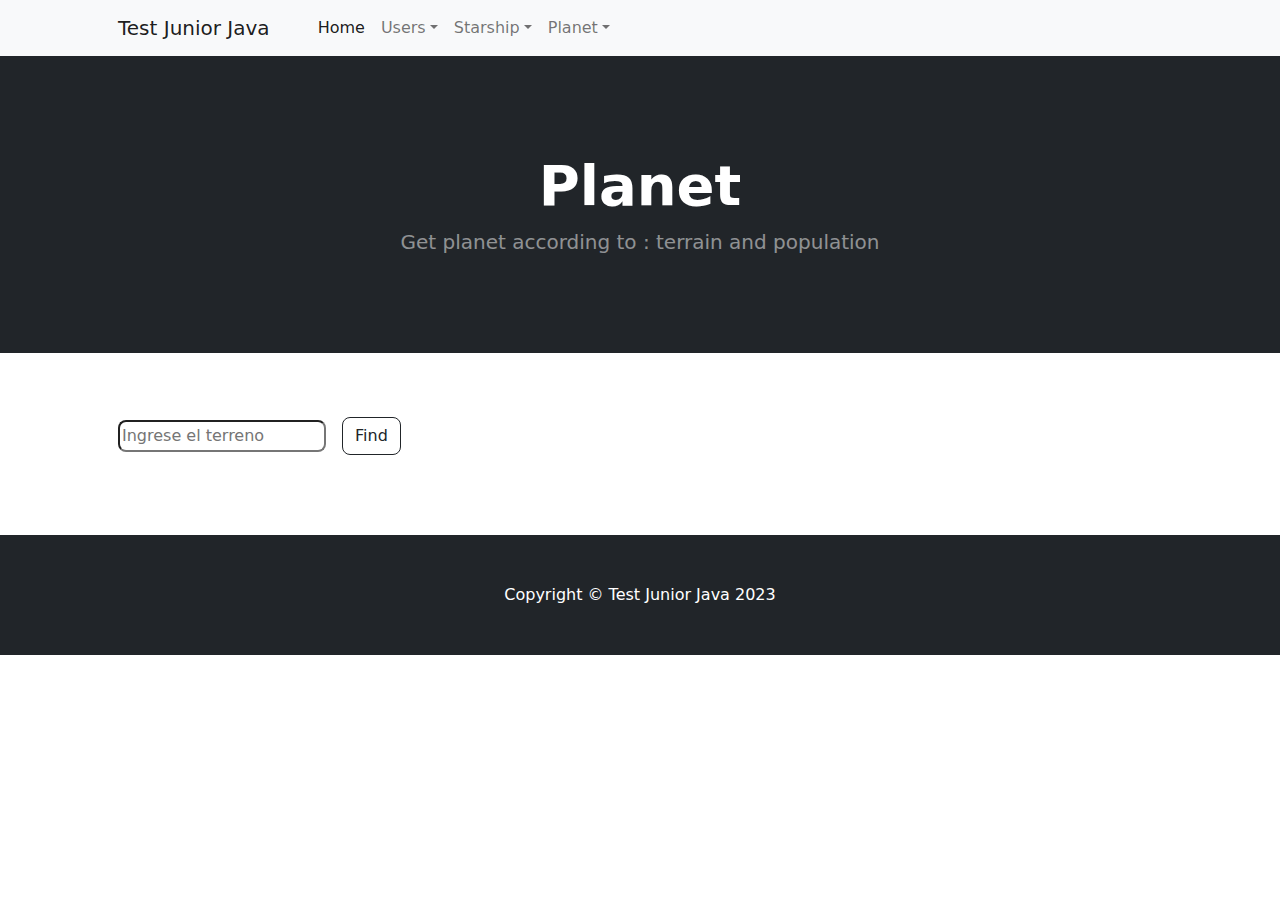
<file: src/main/resources/static/planet.html>
<!DOCTYPE html>
<html lang="en">
<head>
    <meta charset="utf-8" />
    <meta name="viewport" content="width=device-width, initial-scale=1, shrink-to-fit=no" />
    <meta name="description" content="" />
    <meta name="author" content="" />
    <title>Test Junior Java</title>
    <!-- Favicon-->
    <link rel="icon" type="image/x-icon" href="assets/favicon.ico" />
    <!-- Bootstrap icons-->
    <link href="https://cdn.jsdelivr.net/npm/bootstrap-icons@1.5.0/font/bootstrap-icons.css" rel="stylesheet" />
    <!-- Core theme CSS (includes Bootstrap)-->
    <link href="css/styles.css" rel="stylesheet" />
</head>
<body>
<!-- Navigation-->
<nav class="navbar navbar-expand-lg navbar-light bg-light">
    <div class="container px-4 px-lg-5">
        <a class="navbar-brand" href="#!">Test Junior Java</a>
        <button class="navbar-toggler" type="button" data-bs-toggle="collapse" data-bs-target="#navbarSupportedContent" aria-controls="navbarSupportedContent" aria-expanded="false" aria-label="Toggle navigation"><span class="navbar-toggler-icon"></span></button>
        <div class="collapse navbar-collapse" id="navbarSupportedContent">
            <ul class="navbar-nav me-auto mb-2 mb-lg-0 ms-lg-4">
                <li class="nav-item"><a class="nav-link active" aria-current="page" href="/index.html">Home</a></li>
                <li class="nav-item dropdown">
                    <a class="nav-link dropdown-toggle" id="navbarDropdown" href="#" role="button" data-bs-toggle="dropdown" aria-expanded="false">Users</a>
                    <ul class="dropdown-menu" aria-labelledby="navbarDropdown">
                        <li><a class="dropdown-item" href="/userslist.html">User List</a></li>
                        <li><a class="dropdown-item" href="/users-order.html">Fetch & Order</a></li>
                        <li><a class="dropdown-item" href="/users-find.html">Fetch & Find</a></li>
                        <li><a class="dropdown-item" href="/users-count.html">Fetch & Count</a></li>
                    </ul>
                </li>
                <li class="nav-item dropdown">
                    <a class="nav-link dropdown-toggle" id="navbarDropdownStar" href="#" role="button" data-bs-toggle="dropdown" aria-expanded="false">Starship</a>
                    <ul class="dropdown-menu" aria-labelledby="navbarDropdown">
                        <li><a class="dropdown-item" href="/starshiplist.html">List ALL</a></li>
                        <li><a class="dropdown-item" href="/starship.html">Api Starship add</a></li>
                    </ul>
                </li>
                <li class="nav-item dropdown">
                    <a class="nav-link dropdown-toggle" id="navbarDropdownPlanet" href="#" role="button" data-bs-toggle="dropdown" aria-expanded="false">Planet</a>
                    <ul class="dropdown-menu" aria-labelledby="navbarDropdown">
                        <li><a class="dropdown-item" href="/planetlist.html">List ALL</a></li>
                        <li><a class="dropdown-item" href="/planet.html">Api Planet add</a></li>
                    </ul>
                </li>

            </ul>
        </div>
    </div>
</nav>
<!-- Header-->
<header class="bg-dark py-5">
    <div class="container px-4 px-lg-5 my-5">
        <div class="text-center text-white">
            <h1 class="display-4 fw-bolder">Planet</h1>
            <p class="lead fw-normal text-white-50 mb-0">Get planet according to : terrain and population</p>
        </div>
    </div>
</header>
<!-- Section-->
<section class="py-5">
    <div class="container px-4 px-lg-5 ">

        <div class="d-sm-flex align-items-sm-center mb-3">
            <input class="input-find" type="text" id="terrain" placeholder="Ingrese el terreno" required>
            <button class="btn btn-outline-dark m-lg-3" type="submit" onclick="getTerrainValue()">
                Find
            </button>
        </div>

        <div class="row gx-4  row-cols-2 row-cols-md-3 row-cols-xl-4 justify-content-center " id="cardPlanet" >

        </div>
    </div>
</section>
<!-- Footer-->
<footer class="py-5 bg-dark">
    <div class="container"><p class="m-0 text-center text-white">Copyright &copy; Test Junior Java 2023</p></div>
</footer>
<!-- Bootstrap core JS-->
<script src="https://cdn.jsdelivr.net/npm/bootstrap@5.2.3/dist/js/bootstrap.bundle.min.js"></script>
<script src="https://code.jquery.com/jquery-3.7.0.min.js"></script>
<!-- Core theme JS-->
<script src="js/planet.js"></script>
</body>
</html>
</file>
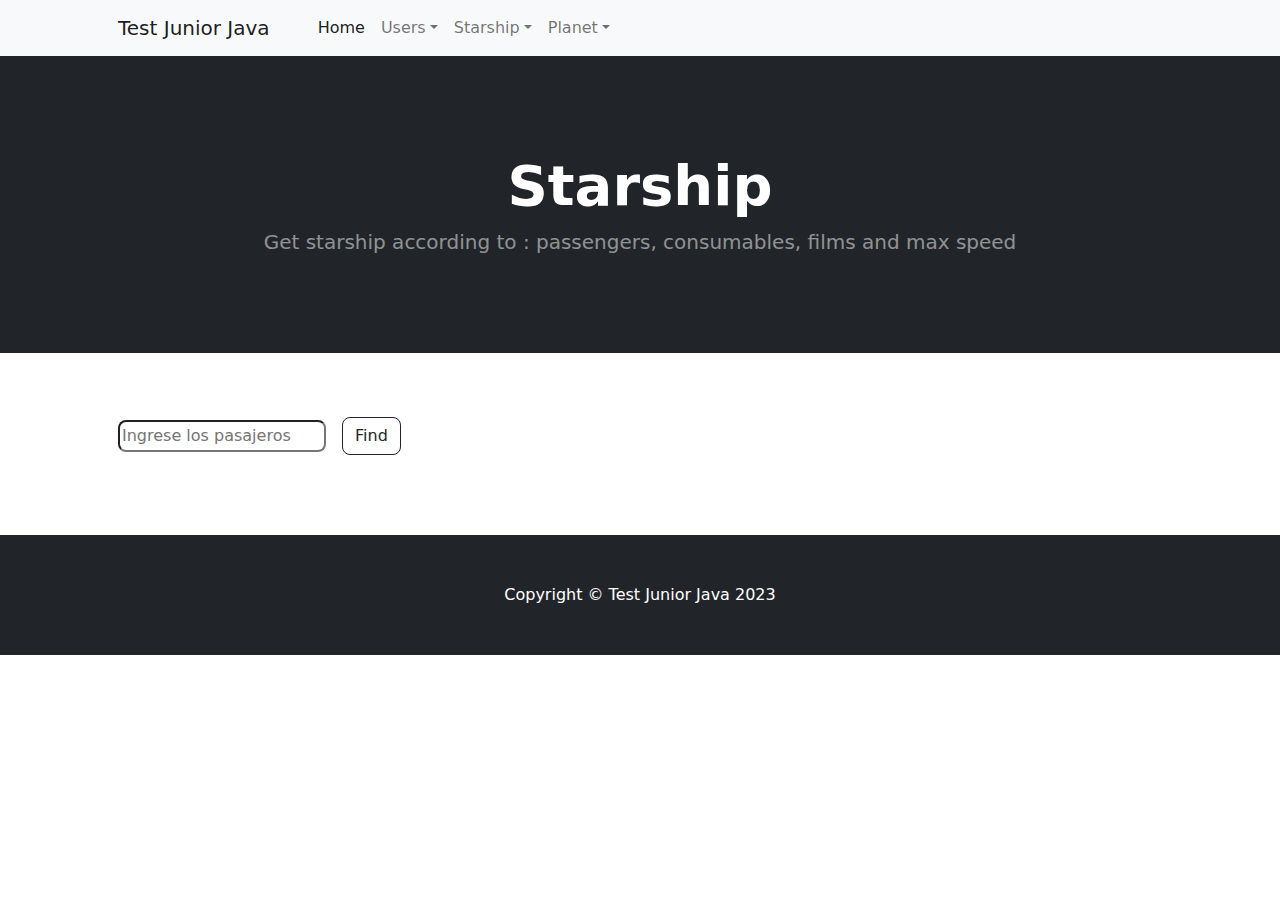
<file: src/main/resources/static/starship.html>
<!DOCTYPE html>
<html lang="en">
<head>
  <meta charset="utf-8" />
  <meta name="viewport" content="width=device-width, initial-scale=1, shrink-to-fit=no" />
  <meta name="description" content="" />
  <meta name="author" content="" />
  <title>Test Junior Java</title>
  <!-- Favicon-->
  <link rel="icon" type="image/x-icon" href="assets/favicon.ico" />
  <!-- Bootstrap icons-->
  <link href="https://cdn.jsdelivr.net/npm/bootstrap-icons@1.5.0/font/bootstrap-icons.css" rel="stylesheet" />
  <!-- Core theme CSS (includes Bootstrap)-->
  <link href="css/styles.css" rel="stylesheet" />
</head>
<body>
<!-- Navigation-->
<nav class="navbar navbar-expand-lg navbar-light bg-light">
  <div class="container px-4 px-lg-5">
    <a class="navbar-brand" href="#!">Test Junior Java</a>
    <button class="navbar-toggler" type="button" data-bs-toggle="collapse" data-bs-target="#navbarSupportedContent" aria-controls="navbarSupportedContent" aria-expanded="false" aria-label="Toggle navigation"><span class="navbar-toggler-icon"></span></button>
    <div class="collapse navbar-collapse" id="navbarSupportedContent">
      <ul class="navbar-nav me-auto mb-2 mb-lg-0 ms-lg-4">
        <li class="nav-item"><a class="nav-link active" aria-current="page" href="/index.html">Home</a></li>
        <li class="nav-item dropdown">
          <a class="nav-link dropdown-toggle" id="navbarDropdown" href="#" role="button" data-bs-toggle="dropdown" aria-expanded="false">Users</a>
          <ul class="dropdown-menu" aria-labelledby="navbarDropdown">
            <li><a class="dropdown-item" href="/userslist.html">User List</a></li>
            <li><a class="dropdown-item" href="/users-order.html">Fetch & Order</a></li>
            <li><a class="dropdown-item" href="/users-find.html">Fetch & Find</a></li>
            <li><a class="dropdown-item" href="/users-count.html">Fetch & Count</a></li>
          </ul>
        </li>
        <li class="nav-item dropdown">
          <a class="nav-link dropdown-toggle" id="navbarDropdownStar" href="#" role="button" data-bs-toggle="dropdown" aria-expanded="false">Starship</a>
          <ul class="dropdown-menu" aria-labelledby="navbarDropdown">
            <li><a class="dropdown-item" href="/starshiplist.html">List ALL</a></li>
            <li><a class="dropdown-item" href="/starship.html">Api Starship add</a></li>
          </ul>
        </li>
        <li class="nav-item dropdown">
          <a class="nav-link dropdown-toggle" id="navbarDropdownPlanet" href="#" role="button" data-bs-toggle="dropdown" aria-expanded="false">Planet</a>
          <ul class="dropdown-menu" aria-labelledby="navbarDropdown">
            <li><a class="dropdown-item" href="/plaetlist.html">List ALL</a></li>
            <li><a class="dropdown-item" href="/planet.html">Api Planet add</a></li>
          </ul>
        </li>
      </ul>
    </div>
  </div>
</nav>
<!-- Header-->
<header class="bg-dark py-5">
  <div class="container px-4 px-lg-5 my-5">
    <div class="text-center text-white">
      <h1 class="display-4 fw-bolder">Starship</h1>
      <p class="lead fw-normal text-white-50 mb-0">Get starship according to : passengers, consumables, films and max speed</p>
    </div>
  </div>
</header>
<!-- Section-->
<section class="py-5">
  <div class="container px-4 px-lg-5 ">

    <div class="d-sm-flex align-items-sm-center mb-3">
      <input class="input-find" type="text" id="passengers" placeholder="Ingrese los pasajeros" required>
      <button class="btn btn-outline-dark m-lg-3" type="submit" onclick="getpassengersValue()">
        Find
      </button>
    </div>

    <div class="row gx-4  row-cols-2 row-cols-md-3 row-cols-xl-4 justify-content-center " id="cardStarships" >

    </div>
  </div>
</section>
<!-- Footer-->
<footer class="py-5 bg-dark">
  <div class="container"><p class="m-0 text-center text-white">Copyright &copy; Test Junior Java 2023</p></div>
</footer>
<!-- Bootstrap core JS-->
<script src="https://cdn.jsdelivr.net/npm/bootstrap@5.2.3/dist/js/bootstrap.bundle.min.js"></script>
<script src="https://code.jquery.com/jquery-3.7.0.min.js"></script>
<!-- Core theme JS-->
<script src="js/starship.js"></script>
</body>
</html>
</file>
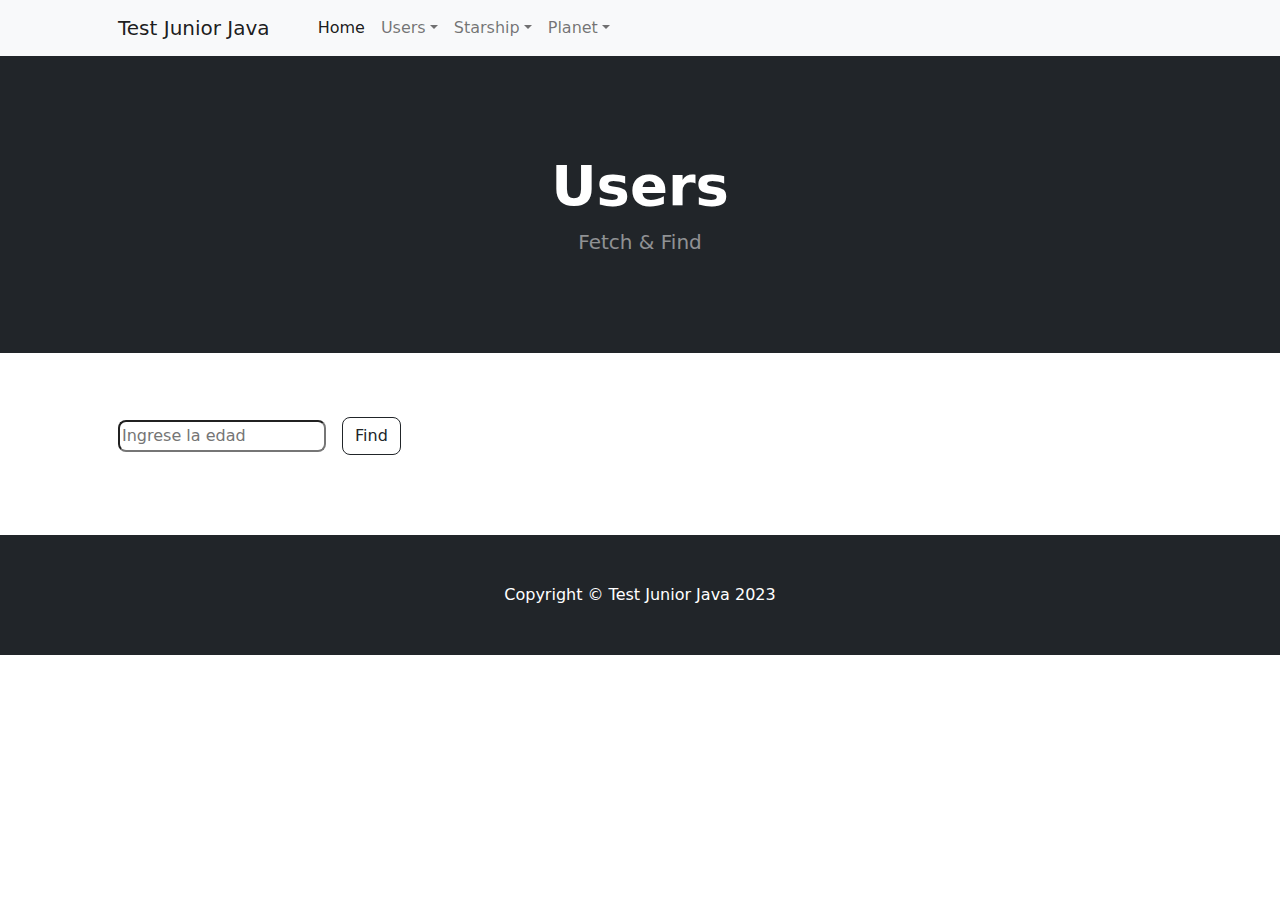
<file: src/main/resources/static/users-find.html>
<!DOCTYPE html>
<html lang="en">
<head>
  <meta charset="utf-8" />
  <meta name="viewport" content="width=device-width, initial-scale=1, shrink-to-fit=no" />
  <meta name="description" content="" />
  <meta name="author" content="" />
  <title>Test Junior Java</title>
  <!-- Favicon-->
  <link rel="icon" type="image/x-icon" href="assets/favicon.ico" />
  <!-- Bootstrap icons-->
  <link href="https://cdn.jsdelivr.net/npm/bootstrap-icons@1.5.0/font/bootstrap-icons.css" rel="stylesheet" />
  <!-- Core theme CSS (includes Bootstrap)-->
  <link href="css/styles.css" rel="stylesheet" />
</head>
<body>
<!-- Navigation-->
<nav class="navbar navbar-expand-lg navbar-light bg-light">
  <div class="container px-4 px-lg-5">
    <a class="navbar-brand" href="#!">Test Junior Java</a>
    <button class="navbar-toggler" type="button" data-bs-toggle="collapse" data-bs-target="#navbarSupportedContent" aria-controls="navbarSupportedContent" aria-expanded="false" aria-label="Toggle navigation"><span class="navbar-toggler-icon"></span></button>
    <div class="collapse navbar-collapse" id="navbarSupportedContent">
      <ul class="navbar-nav me-auto mb-2 mb-lg-0 ms-lg-4">
        <li class="nav-item"><a class="nav-link active" aria-current="page" href="/index.html">Home</a></li>
        <li class="nav-item dropdown">
          <a class="nav-link dropdown-toggle" id="navbarDropdown" href="#" role="button" data-bs-toggle="dropdown" aria-expanded="false">Users</a>
          <ul class="dropdown-menu" aria-labelledby="navbarDropdown">
            <li><a class="dropdown-item" href="/userslist.html">User List</a></li>
            <li><a class="dropdown-item" href="/users-order.html">Fetch & Order</a></li>
            <li><a class="dropdown-item" href="/users-find.html">Fetch & Find</a></li>
            <li><a class="dropdown-item" href="/users-count.html">Fetch & Count</a></li>
          </ul>
        </li><li class="nav-item dropdown">
        <a class="nav-link dropdown-toggle" id="navbarDropdownStar" href="#" role="button" data-bs-toggle="dropdown" aria-expanded="false">Starship</a>
        <ul class="dropdown-menu" aria-labelledby="navbarDropdown">
          <li><a class="dropdown-item" href="/starshiplist.html">List ALL</a></li>
          <li><a class="dropdown-item" href="/starship.html">Api Starship add</a></li>
        </ul>
      </li>
        <li class="nav-item dropdown">
          <a class="nav-link dropdown-toggle" id="navbarDropdownPlanet" href="#" role="button" data-bs-toggle="dropdown" aria-expanded="false">Planet</a>
          <ul class="dropdown-menu" aria-labelledby="navbarDropdown">
            <li><a class="dropdown-item" href="/planetlist.html">List ALL</a></li>
            <li><a class="dropdown-item" href="/planet.html">Api Planet add</a></li>
          </ul>
        </li>
      </ul>
    </div>
  </div>
</nav>
<!-- Header-->
<header class="bg-dark py-5">
  <div class="container px-4 px-lg-5 my-5">
    <div class="text-center text-white">
      <h1 class="display-4 fw-bolder">Users</h1>
      <p class="lead fw-normal text-white-50 mb-0">Fetch & Find</p>
    </div>
  </div>
</header>
<!-- Section-->
<section class="py-5">
  <div class="container px-4 px-lg-5 ">
    <div class="d-sm-flex align-items-sm-center mb-3">
      <input class="input-find" type="text" id="age" placeholder="Ingrese la edad" required>
      <button class="btn btn-outline-dark m-lg-3" type="submit" onclick="getFindValue()">
        Find
      </button>
    </div>

    <div class="row gx-4  row-cols-2 row-cols-md-3 row-cols-xl-4 justify-content-center " id="cardUserFind" >

    </div>
  </div>
</section>
<!-- Footer-->
<footer class="py-5 bg-dark">
  <div class="container"><p class="m-0 text-center text-white">Copyright &copy; Test Junior Java 2023</p></div>
</footer>
<!-- Bootstrap core JS-->
<script src="https://cdn.jsdelivr.net/npm/bootstrap@5.2.3/dist/js/bootstrap.bundle.min.js"></script>
<script src="https://code.jquery.com/jquery-3.7.0.min.js"></script>
<!-- Core theme JS-->
<script src="js/userfind.js"></script>
</body>
</html>
</file>
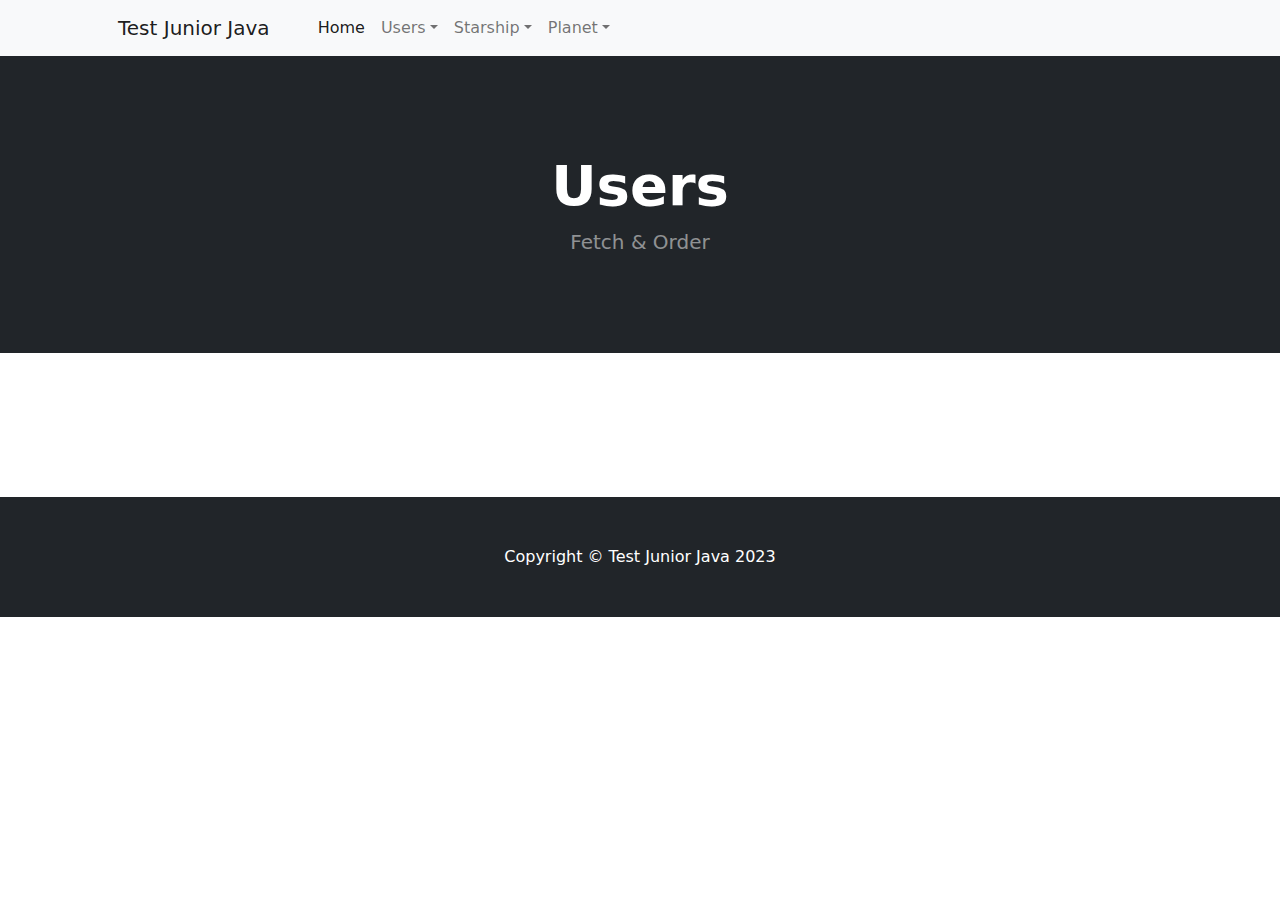
<file: src/main/resources/static/users-order.html>
<!DOCTYPE html>
<html lang="en">
<head>
    <meta charset="utf-8" />
    <meta name="viewport" content="width=device-width, initial-scale=1, shrink-to-fit=no" />
    <meta name="description" content="" />
    <meta name="author" content="" />
    <title>Test Junior Java</title>
    <!-- Favicon-->
    <link rel="icon" type="image/x-icon" href="assets/favicon.ico" />
    <!-- Bootstrap icons-->
    <link href="https://cdn.jsdelivr.net/npm/bootstrap-icons@1.5.0/font/bootstrap-icons.css" rel="stylesheet" />
    <!-- Core theme CSS (includes Bootstrap)-->
    <link href="css/styles.css" rel="stylesheet" />
</head>
<body>
<!-- Navigation-->
<nav class="navbar navbar-expand-lg navbar-light bg-light">
    <div class="container px-4 px-lg-5">
        <a class="navbar-brand" href="#!">Test Junior Java</a>
        <button class="navbar-toggler" type="button" data-bs-toggle="collapse" data-bs-target="#navbarSupportedContent" aria-controls="navbarSupportedContent" aria-expanded="false" aria-label="Toggle navigation"><span class="navbar-toggler-icon"></span></button>
        <div class="collapse navbar-collapse" id="navbarSupportedContent">
            <ul class="navbar-nav me-auto mb-2 mb-lg-0 ms-lg-4">
                <li class="nav-item"><a class="nav-link active" aria-current="page" href="/index.html">Home</a></li>
                <li class="nav-item dropdown">
                    <a class="nav-link dropdown-toggle" id="navbarDropdown" href="#" role="button" data-bs-toggle="dropdown" aria-expanded="false">Users</a>
                    <ul class="dropdown-menu" aria-labelledby="navbarDropdown">
                        <li><a class="dropdown-item" href="/userslist.html">User List</a></li>
                        <li><a class="dropdown-item" href="/users-order.html">Fetch & Order</a></li>
                        <li><a class="dropdown-item" href="/users-find.html">Fetch & Find</a></li>
                        <li><a class="dropdown-item" href="/users-count.html">Fetch & Count</a></li>
                    </ul>
                </li>
                <li class="nav-item dropdown">
                    <a class="nav-link dropdown-toggle" id="navbarDropdownStar" href="#" role="button" data-bs-toggle="dropdown" aria-expanded="false">Starship</a>
                    <ul class="dropdown-menu" aria-labelledby="navbarDropdown">
                        <li><a class="dropdown-item" href="/starshiplist.html">List ALL</a></li>
                        <li><a class="dropdown-item" href="/starship.html">Api Starship add</a></li>
                    </ul>
                </li>
                <li class="nav-item dropdown">
                    <a class="nav-link dropdown-toggle" id="navbarDropdownPlanet" href="#" role="button" data-bs-toggle="dropdown" aria-expanded="false">Planet</a>
                    <ul class="dropdown-menu" aria-labelledby="navbarDropdown">
                        <li><a class="dropdown-item" href="/planetlist.html">List ALL</a></li>
                        <li><a class="dropdown-item" href="/planet.html">Api Planet add</a></li>
                    </ul>
                </li>
            </ul>
        </div>
    </div>
</nav>
<!-- Header-->
<header class="bg-dark py-5">
    <div class="container px-4 px-lg-5 my-5">
        <div class="text-center text-white">
            <h1 class="display-4 fw-bolder">Users</h1>
            <p class="lead fw-normal text-white-50 mb-0">Fetch & Order</p>
        </div>
    </div>
</header>
<!-- Section-->
<section class="py-5">
    <div class="container px-4 px-lg-5 mt-5">
        <div class="row gx-4  row-cols-2 row-cols-md-3 row-cols-xl-4 justify-content-center " id="cardUser" >

        </div>
    </div>
</section>
<!-- Footer-->
<footer class="py-5 bg-dark">
    <div class="container"><p class="m-0 text-center text-white">Copyright &copy; Test Junior Java 2023</p></div>
</footer>
<!-- Bootstrap core JS-->
<script src="https://cdn.jsdelivr.net/npm/bootstrap@5.2.3/dist/js/bootstrap.bundle.min.js"></script>
<script src="https://code.jquery.com/jquery-3.7.0.min.js"></script>
<!-- Core theme JS-->
<script src="js/userorder.js"></script>
</body>
</html>
</file>
